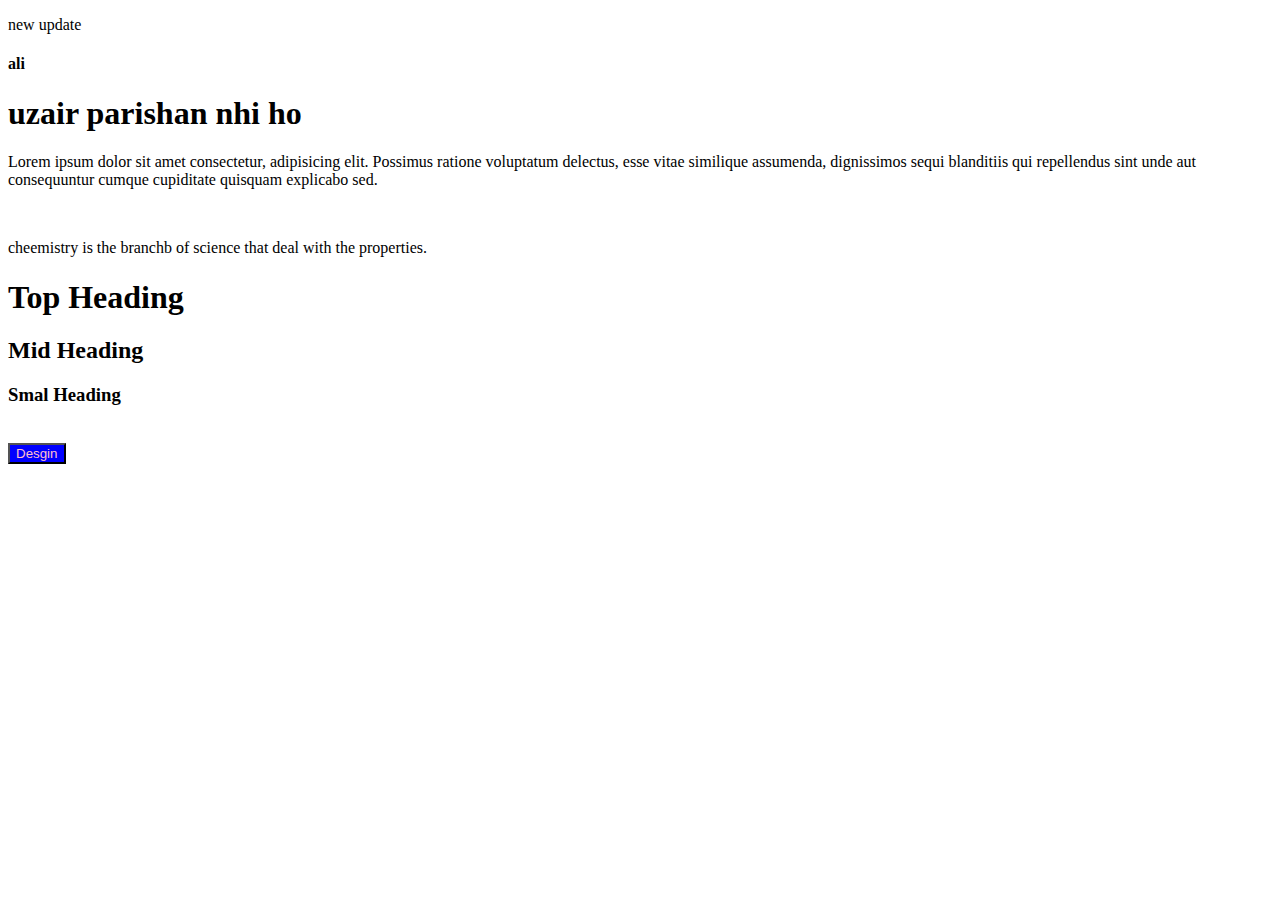
<file: index.html>
<!DOCTYPE html>
<html lang="en">
  <head>
    <meta charset="UTF-8" />
    <meta name="viewport" content="width=device-width, initial-scale=1.0" />
    <meta
      name="description"
      content="sameer alijhfksdhhfkj sdmgbshj hhgsh dhg"
    />
    <!-- Tailwind CSS CDN -->
    <!-- <script src="https://cdn.tailwindcss.com"></script> cl
      -->
    <title>for html</title>
    <link rel="stylesheet" href="style.css" />
    <style>
      .onof {
        background-color: blue;
      }
    </style>
  </head>
  <body>
    <p>new update</p>
    <h4>ali</h4>
    <!-- Html -->
    <div>
      <!-- <h1>Mark Sheet</h1> -->
      <!-- <table border="6px">
      <th>Qulifying Subject</th>
      <th>Mark</th>
      <tr>
        <td>Math(Paper1)</td>
        <td>104</td>
      </tr>
      <tr>
        <td>physics(Paper2)</td>
        <td>98</td>
      </tr>
      <th>Main Subject</th>
      <th>Marks</th>
      <tr>
        <td>urdu</td>
        <td colspan="2">89</td>
      </tr>
      <tr>
        <td>Chemistry</td>
        <td>78</td>
      </tr>
      <tr>
        <td>English</td>
        <td>96</td>
      </tr>
      <tr>
        <td>Botony</td>
        <td>85</td>
      </tr>
    </table> -->
      <!-- <video src="image/video.mp4" controls controlslist="nodownlaod"></video> -->

      <!-- <address>
      <a href="mailto:uzair2507b@aptechorangi.com" target="_blank">About us</a>
    </address> -->
      <!-- <video
      src="/image/video.mp4"
      controls
      controlslist="nodownload"
      width="100"
    ></video>  -->
      <!-- <audio>
      <source src="/image/video.mp4" />
    </audio> -->
      <!-- <video
      src="image/videoplayback.mp4"
      controls
      controlslist="nodownload"
      width="250px"
    ></video> -->
      <!-- <dl>
      <dd>
        Orang
        <dl >
          <dt>
            Mehron
            <dl>
              <dt>Light Mehron</dt>
              <dt>Dark Mehron</dt>
            </dl>
          </dt>
          <dt>Green</dt>
          <dt>Red</dt>
        </dl>
      </dd>
    </dl> -->
      <!-- <dl>
      <dt>Apple</dt>
      <dd>samere alidhbfsjdhbhj sdjbhfjhd jhbf</dd>
      <dt>orange</dt>
      <dd>samere alidhbfsjdhbhj sdjbhfjhd jhbf</dd>
      <dt>banana</dt>
      <dd>samere alidhbfsjdhbhj sdjbhfjhd jhbf</dd>
    </dl> -->
      <!-- <p>
      Lorem ipsum dolor sit, amet consectetur <em>sameer</em>
      <i>uzair</i> adipisicing elit. Debitis. -->
      <!-- </p> -->
      <!-- <select name="fruit">
      <option value="apple">Apple</option>
      <option value="banana">Banna</option>
      <option value="orange">Orange</option>
      <option value="grapes">Grapes</option>
    </select>
    <br />
    <select name="Cars Name">
      <option value="mehran">mehran</option>
      <option value="cultus">Cultus</option>
      <option value="alto">Alto</option>
      <option value="corola">Corola</option>
      <option value="land crouser">Land Crouser</option>
    </select>
    <br />
    <textarea name="cars" placeholder="massage" cols="9"> </textarea>
    <br />
    <hr />
    <textarea name="Vegtable" placeholder="Tap To Message"></textarea>
    <dl>
      <dt>peach</dt>
      <dd>peach is a healthy fruit</dd>
    </dl>
    <input type="date" />
    <br />
    <select name="City Name">
      <option value="Pakistan">pakistan</option>
      <option value="India">india</option>
      <option value="United kingdom">united kingdom</option>
      <option value="Dubai">dubai</option>
      <option value="Paris">paris</option>
    </select> -->

      <!-- <p>
      <img
        src="/image/upsc-marksheet.webp"
        alt="name"
        height="100"
        width="100"
        align="left"
      />
      Lorem ipsum dolor sit amet consectetur, adipisicing elit. Sit ipsa commodi
      dolor voluptas quia optio nemo hic, praesentium consectetur consequatur
      velit similique ullam obcaecati impedit rem recusandae quae incidunt
      reprehenderit?
    </p> -->

      <!-- <b>Sameer</b>
    <i>Sameer</i> -->
      <!-- <div class="border-2">
      <div class="border-2">Lorem ipsum dolor sit amet.</div>
      <p class="border-2">Lorem ipsum dolor sit amet.</p>
    </div> -->

      <!-- <h2>uxair</h2>
    <nav>
      <h1>i am create a navbar</h1>
    </nav>
    <h1>Hello world</h1>
    bvbvbsbkbsdfbsbdfksbdkfbskdfbksbf
    <p></p>
    <h2>sameer</h2>
    <hr />
    <h3>Sameer</h3>
    <br />
    <h4>Sameer</h4> -->
      <!-- <ul>
      <li>apple <ul><li>Red <ul><li>light REd</li><li>medium red</li><li>dark red</li></ul></li><li>green</li><li>pich</li></ul></li>
      <li>Orange <ul><li>yellow</li><li>Red</li><li>gree</li></ul></li>
    </ul> -->
      <!-- <footer></footer> -->
      <!-- <br> -->
      <!-- <h5>Samee/r</h5> -->
      <!-- <br> -->
      <!-- <h1>sameer ali</h1> -->
      <!-- <h6>Sameer</h6>  -->
      <!-- <br>   -->
      <!-- H<sub>2</sub>O  -->
      <!-- 2<sup>ndglle</sup> -->
      <!-- <del>Sameer</del> -->
      <!-- <s>Sameer</s> -->
      <!-- <ins>Sameer</ins> -->
      <!-- <u>Sameer</u> -->
      <!-- <sameer>dfjghljdfbgvlgjkdb</sameer> -->
      <!-- <p>sameer</p> -->
      <!-- <p /> con't write -->

      <!-- <p>hreLorem ipsum <b>Sameer</b> <i>Uze</i>dolor sit amet.</p>
    <input type="button"/>
    <br>
    <input type="email"/>
    <br>
    <input type="text"/>
    <br>
    <input type="number"/>
    <br>
    <input type="checkbox"/>
    <br>
    <input type="radio" />
    <br>
    <input type="date" />
    <br>
    <input type="month" />
    <br>
    <label>password</label>
    <br>
    <input type="password" placeholder="password" />
    <br>
    <input type="hidden" />
    <br>
    <input type="week" />
    <input type="file" /> 
    <br>
    <input type="image" height="200" src="https://static.vecteezy.com/vite/assets/photo-masthead-375-BoK_p8LG.webp" width="200" /> 
    <input type="range" />  -->

      <!-- <img src="vbvhdvb" alt="image" /><br> -->
      <!-- <iframe src="https://www.google.com/maps/dir/24.9466409,66.9975242/Shazi+Beauty+Salon,+Plot+No+k660+Thorani+Goth+Bangla+Bazar+Karachi+city,+Sindh+15D,+Orangi+Town,+75800,+Pakistan/@24.9480208,66.9969332,17.67z/data=!4m9!4m8!1m1!4e1!1m5!1m1!1s0x3eb36ba626422091:0xdb8acae4dc930e4b!2m2!1d66.9964759!2d24.9487845?entry=ttu&g_ep=EgoyMDI1MTIwOS4wIKXMDSoASAFQAw%3D%3D" width="500" height="500"></iframe>
   <ol>hi
      <p>Apple</p>
      <li>red</li>
      <li>orange</li>
      <li>yelow</li>
      <p>mango</p>
      <li>red</li>
      <li>orange</li>
      <li>yelow</li>

    </ol> -->

      <!-- <p>Lorem<span> ipnum</span> ipsum dolor sit amet.</p> -->
      <!-- <hr>  -->
      <!-- <p>Lorem<del>ipnum</del> ipsum dolor sit amet.</p><p>fhbgkhfbkshfb</p> -->
      <!-- <span>sameer</span> -->
    </div>
    <!-- CSS -->
    <div>
      <h1 class="heading
      ">uzair parishan nhi ho</h1>
      <p class="pera">
        Lorem ipsum dolor sit amet consectetur, adipisicing elit. Possimus
        ratione voluptatum delectus, esse vitae similique assumenda, dignissimos
        sequi blanditiis qui repellendus sint unde aut consequuntur cumque
        cupiditate quisquam explicabo sed.
      </p>
    </div>
    <br>
    <div id="box">
      <p>cheemistry is the branchb of science that deal with the properties.</p>
    </div>
    <h1 class="heading">Top Heading</h1>
    <h2 class="heading2">Mid Heading</h2>
    <h3 class="heading3">Smal Heading</h3>
    <br>
    <button class="onof" style="color: pink;">Desgin</button>
    <!-- <div class="main">
      <div class="text border-2 border-[#000000]">
  
        <p class="para">Lorem ipsum dolor sit.</p>
        <p>Lorem ipsum dolor sit.</p>
        <p>Lorem ipsum dolor sit.</p>
      </div>
    </div>
    kjfdhgvbdfgkjhdb
    <p>sameer</p>
    <nav class="nav">
      <p class="about">about</p>
      <p class="service">service</p>
    </nav>
    <div style="color: blanchedalmond;" class="navbutton">Button</div>
    <div class="">
      <div class="footerbutton"></div>
    
  </body>
</html>
</file>
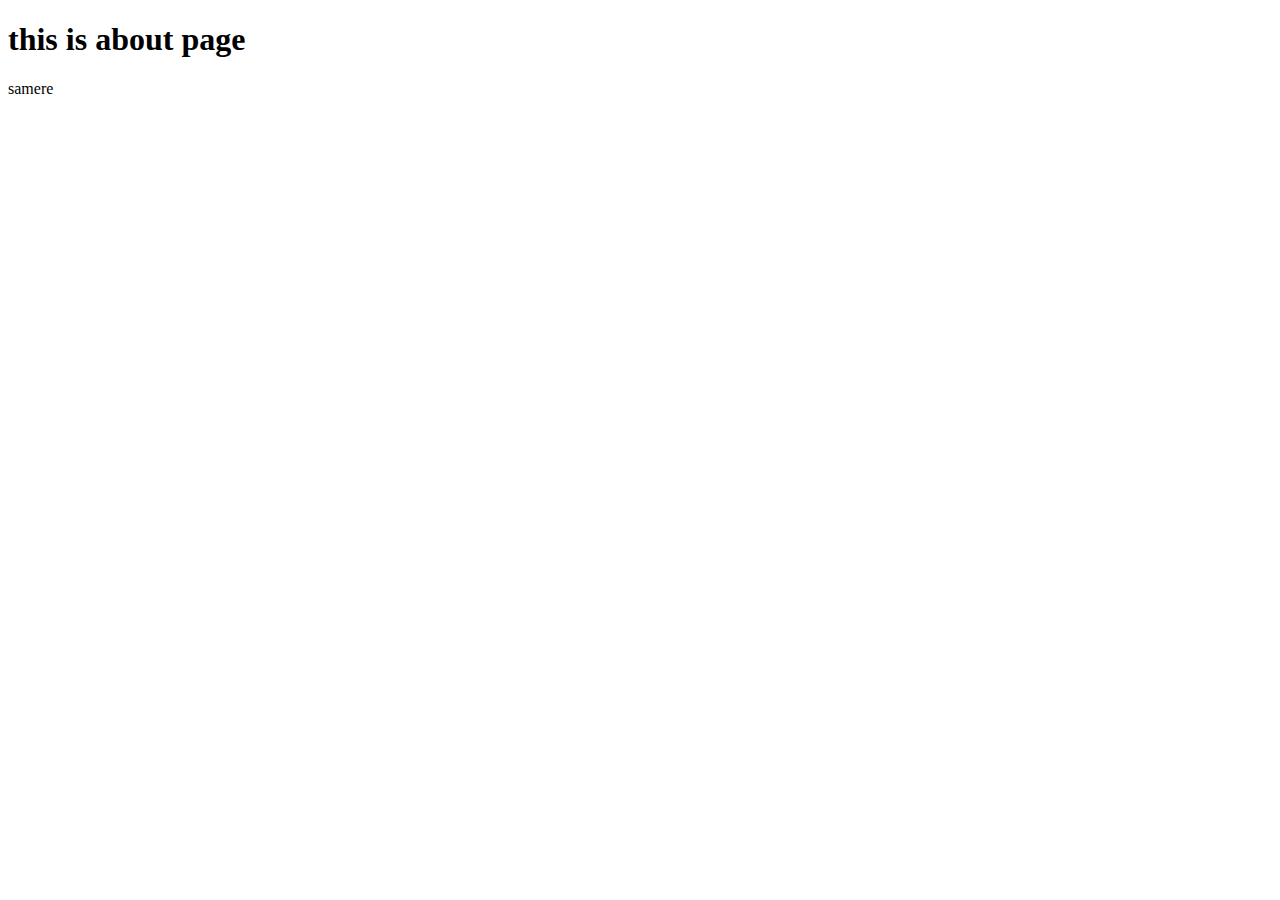
<file: about.html>
<!DOCTYPE html>
<html lang="en">
<head>
    <meta charset="UTF-8">
    <meta name="viewport" content="width=device-width, initial-scale=1.0">
    <title>Document</title>
</head>
<body>
    <h1>this is about page</h1>samere
    <p></p>
    
</body>
</html>
</file>
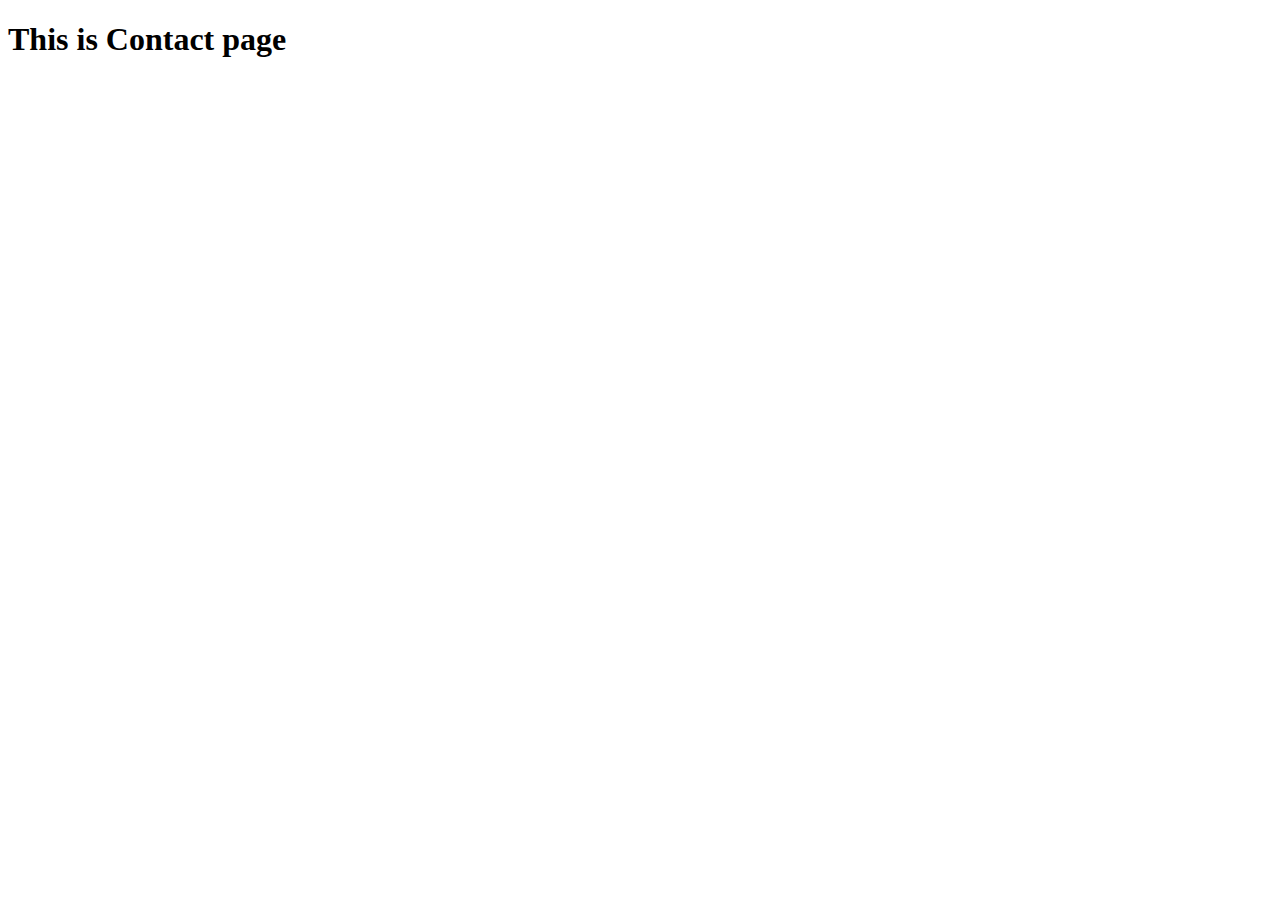
<file: contact.html>
<!DOCTYPE html>
<html lang="en">
<head>
    <meta charset="UTF-8">
    <meta name="viewport" content="width=device-width, initial-scale=1.0">
    <title>Document</title>
</head>
<body>
    <h1>This is Contact page</h1>
    
</body>
</html>
</file>
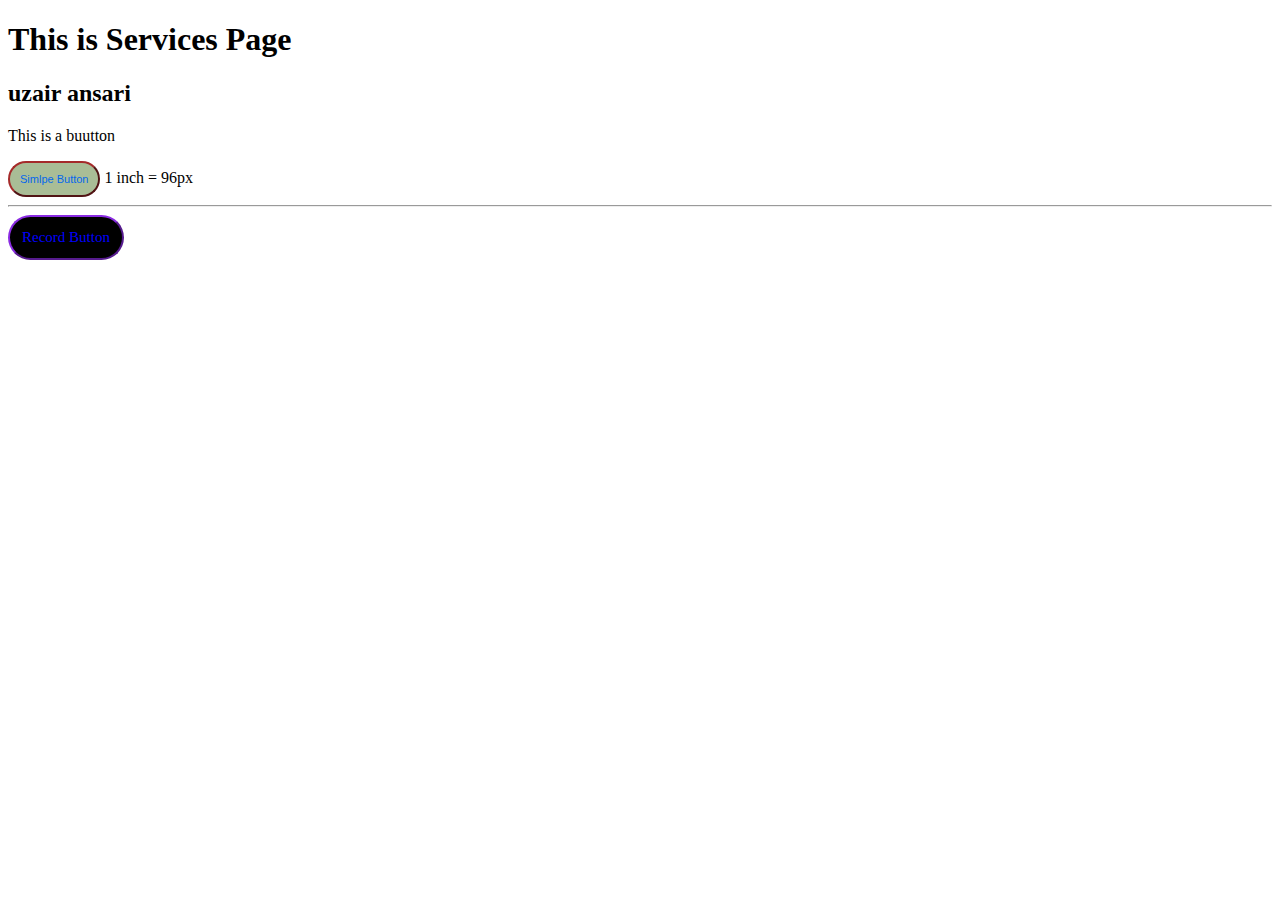
<file: service.html>
<!DOCTYPE html>
<html lang="en">
  <head>
    <meta charset="UTF-8" />
    <meta name="viewport" content="width=device-width, initial-scale=1.0" />
    <title>Serveces button</title>
  </head>
  <style>
    .nav {
      gap: 10px;
    }
  </style>
  <body>
    <h1>This is Services Page</h1>
    <h2>uzair ansari</h2>
    <p>This is a buutton</p>
    <button
      style="
        padding: 10px;
        color: rgb(4, 104, 236);
        background-color: rgb(169, 189, 150);
        font-size: 11px;
        border-radius: 40px;
        border-color: brown;
        box-shadow: 70px;
      "
    >
      Simlpe Button
    </button>
    1 inch = 96px
    <hr />
    <button
      style="
        background-color: black;
        color: blue;
        font-style: 5px;
        font-size: 15px;
        font-family: fantasy;
        border-color: blueviolet;
        border-radius: 30px;
        padding: 12px;
      "
    >
      Record Button
    </button>
  </body>
</html>
</file>
<file: style.css>
.text {
    display: flex;
    gap: 56px;
    /* columns: 8px; */
    border: solid;
    border-color: black;
    width: 100%;
    justify-content: space-evenly;
}

.main {
    display: flex;
    padding: 40px;
    /* margin: 20px;     */
    border: solid;
    box-sizing: border-box;
    max-width: 1000px;
    /* min-width: 100px; */
     font-family: Georgia, Times, serif;
    border-color: #0088dd;
    justify-content: center;
    align-items: center;
}

.para {
    display: flex;
    /* margin: 40px; */
    /* padding: 40px 100px 60px 60px; */
    border: solid;
    border-color: #0088dd;

}
</file>
